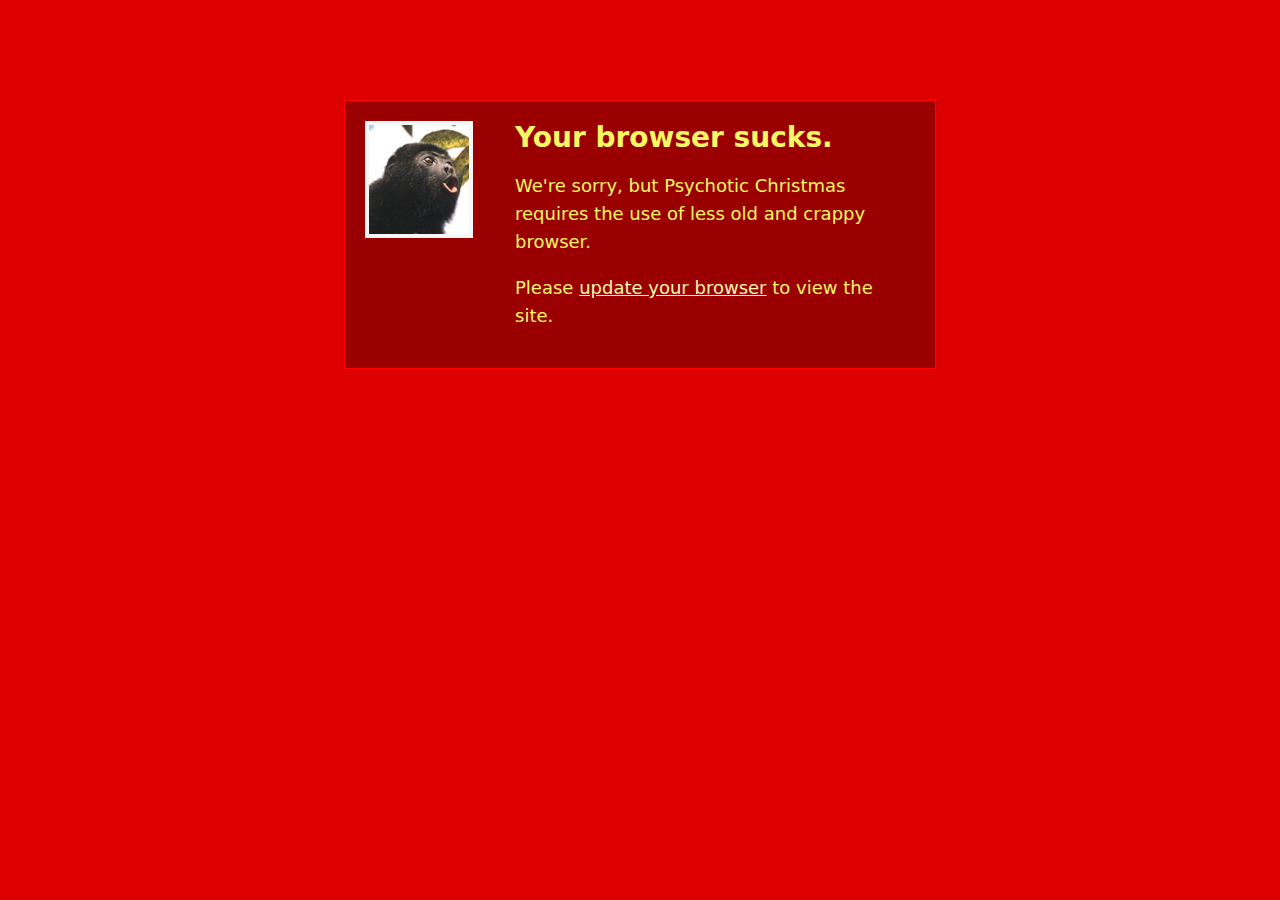
<file: old_ie.html>
<!doctype html>
<html>
<head>
<meta charset="UTF-8">
<title>Ye Olde Browser</title>
</head>
<body style="background-color:#dc0000;">

	<div style="width:550px; margin: 100px auto; padding:20px; border:1px solid red; display:table; font-size:18px; font-family:'Lucida Grande', 'Lucida Sans Unicode', 'Lucida Sans', 'DejaVu Sans', Verdana, 'sans-serif'; background-color:#9a0000; color:#f7f763;">

		<div style="width:100px;float:left;">
			<img src="img/portraits/1993_mark.jpg" style="border:4px solid #f6f6f6;" alt="Welcome to the 21st century!" title="Welcome to the 21st century!">
		</div>

		<div style="width:400px;float:right;margin-left:50px;">
			<h1 style="margin:0 0 0 0; font-size:28px;">Your browser sucks.</h1>
			<p style="line-height:28px;">We're sorry, but Psychotic Christmas requires the use of less old and crappy browser.</p>
			<p style="line-height:28px;">Please <a href="https://browser-update.org/update-browser.html" style="color:#f7f7af;">update your browser</a> to view the site.</p>
		</div>

	</div>

</body>
</html>
</file>
